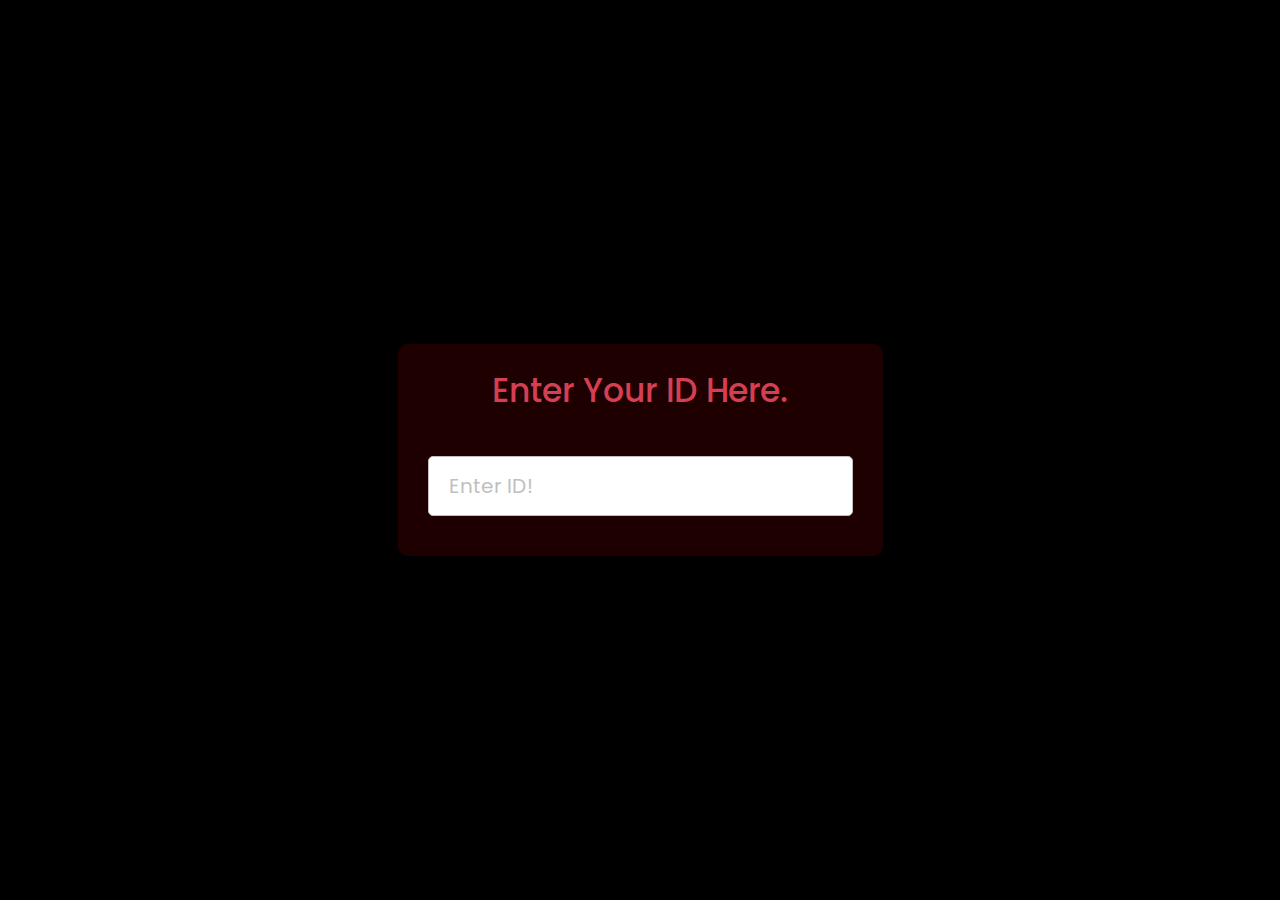
<file: index.html>
<!DOCTYPE html>
<html lang="en">
<head>
  <meta charset="UTF-8">
  <meta name="viewport" content="width=device-width, initial-scale=1.0">
  <title>HiD</title>
  <link rel="stylesheet" href="style.css">
  <!-- Font Awesome CDN Link for Icons -->
  <link rel="stylesheet" href="https://cdnjs.cloudflare.com/ajax/libs/font-awesome/5.15.3/css/all.min.css"/>
</head>
<body>
  <div class="wrapper">
    <header>Enter Your ID Here.</header>
    <div class="" style="height: 40px;">
      
    </div>
    <div class="input-area">
      <input type="text" id="idInput" placeholder="Enter ID!" maxlength="12" spellcheck="false"  required>
      <button class="check-btn" onclick="redirectUser()">Verify</button>
    </div>
    <div class="status-text"></div>
  </div>

  

</body>
<script src="script.js"></script>
</html>
</file>
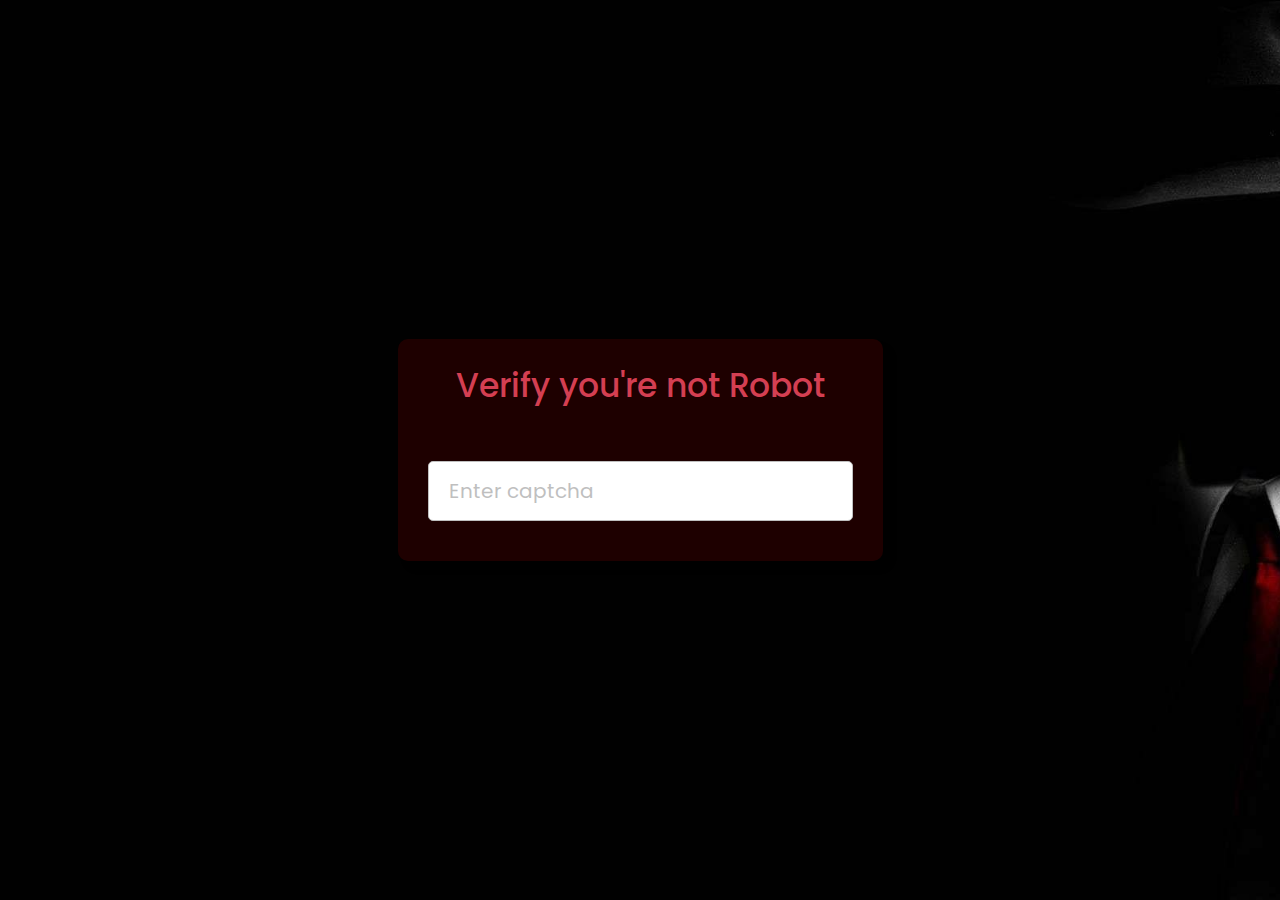
<file: file/recap.html>
<!DOCTYPE html>

<html lang="en">
<head>
  <meta charset="UTF-8">
  <meta name="viewport" content="width=device-width, initial-scale=1.0">
  <title>Verify you're not Robot</title>
  <link rel="stylesheet" href="css/recap_style.css">
  <!-- Font Awesome CDN Link for Icons -->
  <link rel="stylesheet" href="https://cdnjs.cloudflare.com/ajax/libs/font-awesome/5.15.3/css/all.min.css"/>
</head>
<body>
  <div class="wrapper">
    <header>Verify you're not Robot</header>
    <div class="" style="height: 50px;">
      
    </div>
    <form action="#" class="input-area">
      <input type="text" placeholder="Enter captcha" maxlength="6" spellcheck="false"  required>
      <button class="check-btn">Verify</button>
    </form>
    <div class="status-text"></div>
  </div>

  <script src="js/recap_script.js"></script>

</body>
</html>
</file>
<file: style.css>
/* Import Google font - Poppins & Noto */
@import url('https://fonts.googleapis.com/css2?family=Noto+Serif:ital@1&family=Poppins:wght@400;500;600&display=swap');
*{
  margin: 0;
  padding: 0;
  box-sizing: border-box;
  font-family: "Poppins", sans-serif;
}
::selection{
  color: #fff;
  background: #4db2ec;
}
body{
  display: flex;
  align-items: center;
  justify-content: center;
  min-height: 100vh;
  background: url(https://hackerstore.github.io/images/front.jpg);
    background-color: black;
    background-size: cover;
        background-repeat: no-repeat;

}
.wrapper{
  max-width: 485px;
  width: 100%;
  background: #1e0000;
  padding: 22px 30px 40px;


  border-radius: 10px;
  box-shadow: 8px 8px 8px rgba(0, 0, 0, 0.05);
}

.wrapper header{
  color: #D43F52;
  font-size: 33px;
  font-weight: 500;
  text-align: center;
}
.wrapper .captcha-area{
  display: flex;
  height: 65px;
  margin: 30px 0 20px;
  align-items: center;
  justify-content: space-between;
}
.captcha-area .captcha-img{
  height: 100%;
  width: 345px;
  user-select: none;
  background: #000;
  border-radius: 5px;
  position: relative;
}
.captcha-img img{
  width: 100%;
  height: 100%;
  object-fit: cover;
  border-radius: 5px;
  opacity: 0.95;
}
.captcha-img .captcha{
  position: absolute;
  left: 50%;
  top: 50%;
  width: 100%;
  color: #fff;
  font-size: 35px;
  text-align: center;
  letter-spacing: 10px;
  transform: translate(-50%, -50%);
  text-shadow: 0px 0px 2px #b1b1b1;
  font-family: 'Noto Serif', serif;
}
.wrapper button{
  outline: none;
  border: none;
  color: #fff;
  cursor: pointer;
  background: #D43F52;
  border-radius: 5px;
  transition: all 0.3s ease;
}
.wrapper button:hover{
  background: darkred;
}
.captcha-area .reload-btn{
  width: 75px;
  height: 100%;
  font-size: 25px;
}
.captcha-area .reload-btn i{
  transition: transform 0.3s ease;
}
.captcha-area .reload-btn:hover i{
  transform: rotate(100deg);
}
.wrapper .input-area{
  height: 60px;
  width: 100%;
  
  position: relative;
}
.input-area input{
  width: 100%;
  height: 100%;
  outline: none;
  padding-left: 20px;
  font-size: 20px;
  border-radius: 5px;
  border: 1px solid #bfbfbf;
}
.input-area input:is(:focus, :valid){
  padding-left: 19px;
  border: 2px solid darkred;
}
.input-area input::placeholder{
  color: #bfbfbf;
}
.input-area .check-btn{
  position: absolute;
  right: 7px;
  top: 50%;
  font-size: 17px;
  height: 45px;
  padding: 0 20px;
  opacity: 0;
  pointer-events: none;
  transform: translateY(-50%);
}
.input-area input:valid + .check-btn{
  opacity: 1;
  pointer-events: auto;
}
.wrapper .status-text{
  display: none;
  font-size: 18px;
  text-align: center;
  margin: 20px 0 -5px;
}

@media (max-width: 506px){
  body{
    padding: 0 10px;
  }
  .wrapper{
    padding: 22px 25px 35px;
  }
  .wrapper header{
    font-size: 25px;
  }
  .wrapper .captcha-area{
    height: 60px;
  }
  .captcha-area .captcha{
    font-size: 28px;
    letter-spacing: 5px;
  }
  .captcha-area .reload-btn{
    width: 60px;
    margin-left: 5px;
    font-size: 20px;
  }
  .wrapper .input-area{
    height: 55px;
  }
  .input-area .check-btn{
    height: 40px;
  }
  .wrapper .status-text{
    font-size: 15px;
  }
  .captcha-area .captcha-img{
    width: 250px;
  }
}
</file>
<file: file/css/recap_style.css>
/* Import Google font - Poppins & Noto */
@import url('https://fonts.googleapis.com/css2?family=Noto+Serif:ital@1&family=Poppins:wght@400;500;600&display=swap');
*{
  margin: 0;
  padding: 0;
  box-sizing: border-box;
  font-family: "Poppins", sans-serif;
}
::selection{
  color: #fff;
  background: #4db2ec;
}
body{
  display: flex;
  align-items: center;
  justify-content: center;
  min-height: 100vh;
  background: url("../images/front.jpg");
    background-color: black;
    background-size: cover;
        background-repeat: no-repeat;

}
.wrapper{
  max-width: 485px;
  width: 100%;
  background: #1e0000;
  padding: 22px 30px 40px;
  border-radius: 10px;
  box-shadow: 8px 8px 8px rgba(0, 0, 0, 0.05);
}

.wrapper header{
  color: #D43F52;
  font-size: 33px;
  font-weight: 500;
  text-align: center;
}
.wrapper .captcha-area{
  display: flex;
  height: 65px;
  margin: 30px 0 20px;
  align-items: center;
  justify-content: space-between;
}
.captcha-area .captcha-img{
  height: 100%;
  width: 345px;
  user-select: none;
  background: #000;
  border-radius: 5px;
  position: relative;
}
.captcha-img img{
  width: 100%;
  height: 100%;
  object-fit: cover;
  border-radius: 5px;
  opacity: 0.95;
}
.captcha-img .captcha{
  position: absolute;
  left: 50%;
  top: 50%;
  width: 100%;
  color: #fff;
  font-size: 35px;
  text-align: center;
  letter-spacing: 10px;
  transform: translate(-50%, -50%);
  text-shadow: 0px 0px 2px #b1b1b1;
  font-family: 'Noto Serif', serif;
}
.wrapper button{
  outline: none;
  border: none;
  color: #fff;
  cursor: pointer;
  background: #D43F52;
  border-radius: 5px;
  transition: all 0.3s ease;
}
.wrapper button:hover{
  background: darkred;
}
.captcha-area .reload-btn{
  width: 75px;
  height: 100%;
  font-size: 25px;
}
.captcha-area .reload-btn i{
  transition: transform 0.3s ease;
}
.captcha-area .reload-btn:hover i{
  transform: rotate(100deg);
}
.wrapper .input-area{
  height: 60px;
  width: 100%;
  position: relative;
}
.input-area input{
  width: 100%;
  height: 100%;
  outline: none;
  padding-left: 20px;
  font-size: 20px;
  border-radius: 5px;
  border: 1px solid #bfbfbf;
}
.input-area input:is(:focus, :valid){
  padding-left: 19px;
  border: 2px solid darkred;
}
.input-area input::placeholder{
  color: #bfbfbf;
}
.input-area .check-btn{
  position: absolute;
  right: 7px;
  top: 50%;
  font-size: 17px;
  height: 45px;
  padding: 0 20px;
  opacity: 0;
  pointer-events: none;
  transform: translateY(-50%);
}
.input-area input:valid + .check-btn{
  opacity: 1;
  pointer-events: auto;
}
.wrapper .status-text{
  display: none;
  font-size: 18px;
  text-align: center;
  margin: 20px 0 -5px;
}

@media (max-width: 506px){
  body{
    padding: 0 10px;
  }
  .wrapper{
    padding: 22px 25px 35px;
  }
  .wrapper header{
    font-size: 25px;
  }
  .wrapper .captcha-area{
    height: 60px;
  }
  .captcha-area .captcha{
    font-size: 28px;
    letter-spacing: 5px;
  }
  .captcha-area .reload-btn{
    width: 60px;
    margin-left: 5px;
    font-size: 20px;
  }
  .wrapper .input-area{
    height: 55px;
  }
  .input-area .check-btn{
    height: 40px;
  }
  .wrapper .status-text{
    font-size: 15px;
  }
  .captcha-area .captcha-img{
    width: 250px;
  }
}
</file>
